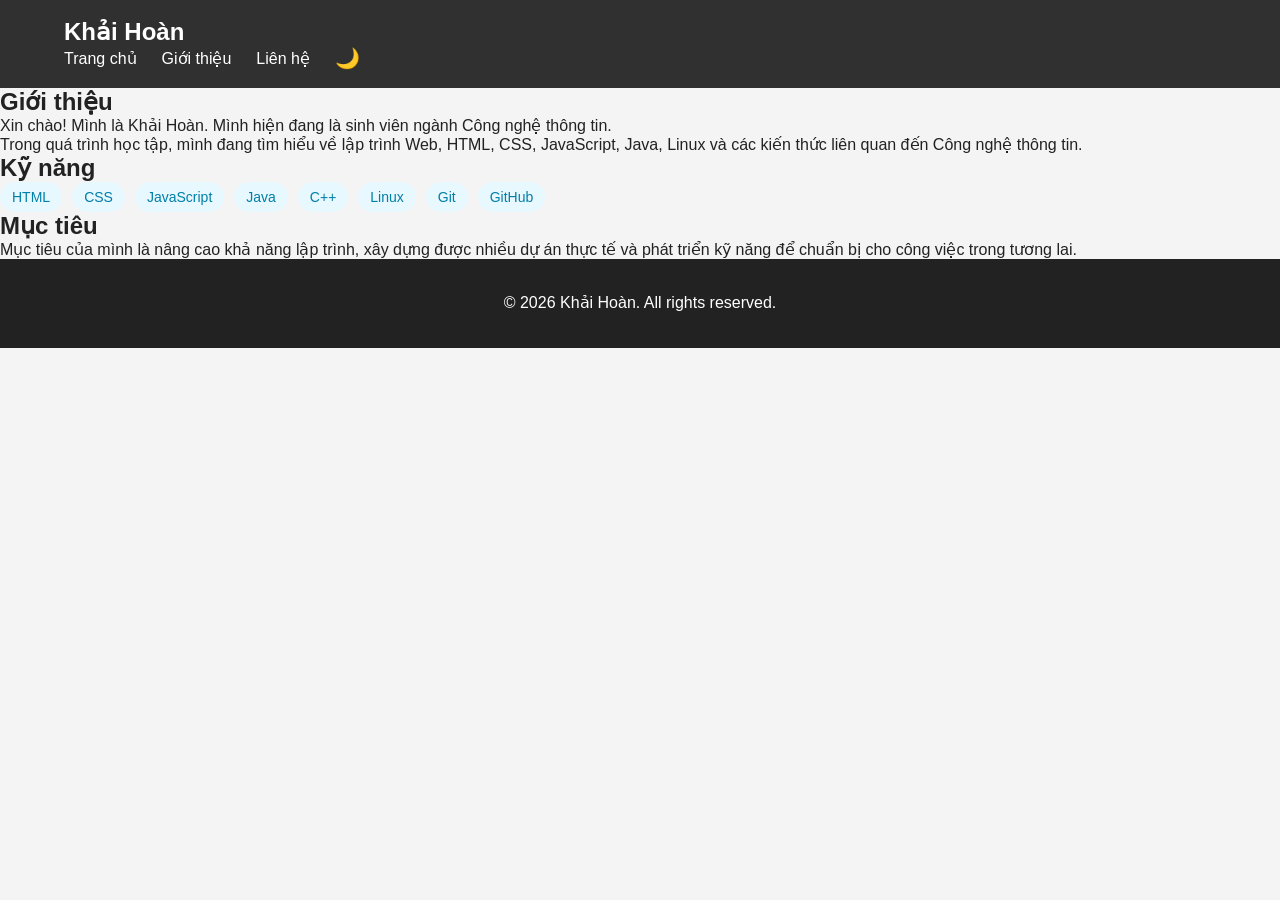
<file: about.html>
<!DOCTYPE html>
<html lang="vi">

<head>

    <meta charset="UTF-8">

    <meta
        name="viewport"
        content="width=device-width, initial-scale=1.0"
    >

    <title>Giới thiệu - Khải Hoàn</title>

    <link rel="stylesheet" href="css/style.css">

</head>


<body>

    <!-- Navigation -->

    <nav class="navbar">

        <div class="nav-container">

            <a href="index.html" class="logo">
                Khải Hoàn
            </a>

            <div class="nav-links">

                <a href="index.html">
                    Trang chủ
                </a>

                <a href="about.html">
                    Giới thiệu
                </a>

                <a href="contact.html">
                    Liên hệ
                </a>

                <button
                    id="darkModeBtn"
                    class="dark-btn"
                >
                    🌙
                </button>

            </div>

        </div>

    </nav>


    <!-- Nội dung -->

    <main class="page">

        <section class="content reveal">

            <h1>
                Giới thiệu
            </h1>

            <p>
                Xin chào! Mình là Khải Hoàn.
                Mình hiện đang là sinh viên ngành
                Công nghệ thông tin.
            </p>

            <p>
                Trong quá trình học tập, mình đang tìm hiểu
                về lập trình Web, HTML, CSS, JavaScript,
                Java, Linux và các kiến thức liên quan đến
                Công nghệ thông tin.
            </p>

            <h2>
                Kỹ năng
            </h2>

            <div class="skills">

                <span>HTML</span>

                <span>CSS</span>

                <span>JavaScript</span>

                <span>Java</span>

                <span>C++</span>

                <span>Linux</span>

                <span>Git</span>

                <span>GitHub</span>

            </div>


            <h2>
                Mục tiêu
            </h2>

            <p>
                Mục tiêu của mình là nâng cao khả năng lập trình,
                xây dựng được nhiều dự án thực tế và phát triển
                kỹ năng để chuẩn bị cho công việc trong tương lai.
            </p>

        </section>

    </main>


    <footer>

        <p>
            © 2026 Khải Hoàn. All rights reserved.
        </p>

    </footer>


    <script src="js/script.js"></script>

</body>

</html>
</file>
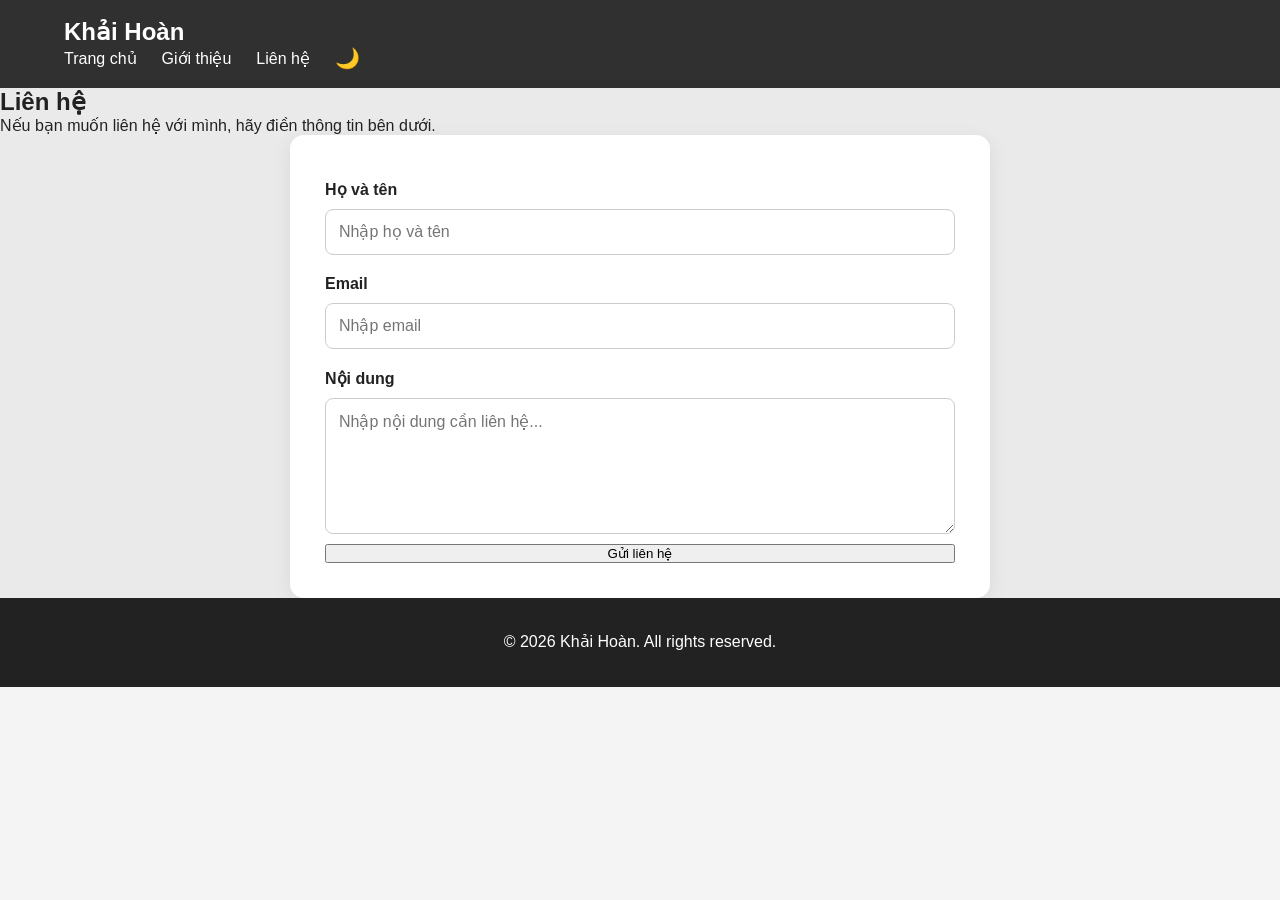
<file: contact.html>
<!DOCTYPE html>
<html lang="vi">

<head>

    <meta charset="UTF-8">

    <meta
        name="viewport"
        content="width=device-width, initial-scale=1.0"
    >

    <title>Liên hệ - Khải Hoàn</title>

    <link rel="stylesheet" href="css/style.css">

</head>


<body>

    <!-- Navigation -->

    <nav class="navbar">

        <div class="nav-container">

            <a href="index.html" class="logo">
                Khải Hoàn
            </a>

            <div class="nav-links">

                <a href="index.html">
                    Trang chủ
                </a>

                <a href="about.html">
                    Giới thiệu
                </a>

                <a href="contact.html">
                    Liên hệ
                </a>

                <button
                    id="darkModeBtn"
                    class="dark-btn"
                >
                    🌙
                </button>

            </div>

        </div>

    </nav>


    <!-- Form liên hệ -->

    <main class="page">

        <section class="contact-section reveal">

            <h1>
                Liên hệ
            </h1>

            <p>
                Nếu bạn muốn liên hệ với mình,
                hãy điền thông tin bên dưới.
            </p>


            <!-- Formspree -->

            <form
                action="https://formspree.io/f/YOUR_FORM_ID"
                method="POST"
                class="contact-form"
            >

                <label for="name">
                    Họ và tên
                </label>

                <input
                    type="text"
                    id="name"
                    name="name"
                    placeholder="Nhập họ và tên"
                    required
                >


                <label for="email">
                    Email
                </label>

                <input
                    type="email"
                    id="email"
                    name="email"
                    placeholder="Nhập email"
                    required
                >


                <label for="message">
                    Nội dung
                </label>

                <textarea
                    id="message"
                    name="message"
                    rows="6"
                    placeholder="Nhập nội dung cần liên hệ..."
                    required
                ></textarea>


                <button
                    type="submit"
                    class="button"
                >
                    Gửi liên hệ
                </button>

            </form>

        </section>

    </main>


    <footer>

        <p>
            © 2026 Khải Hoàn. All rights reserved.
        </p>

    </footer>


    <script src="js/script.js"></script>

</body>

</html>
</file>
<file: css/style.css>
/* ================= GENERAL ================= */

* {
    margin: 0;
    padding: 0;
    box-sizing: border-box;
}

html {
    scroll-behavior: smooth;
}

body {
    font-family: Arial, Helvetica, sans-serif;
    background: #f4f4f4;
    color: #222;
    transition: 0.3s;
}

a {
    text-decoration: none;
    color: inherit;
}

.container {
    width: 90%;
    max-width: 1100px;
    margin: auto;
}


/* ================= NAVBAR ================= */

header {
    position: sticky;
    top: 0;
    z-index: 1000;
}

.navbar {
    background: #303030;
    color: white;

    display: flex;
    justify-content: space-between;
    align-items: center;

    padding: 18px 5%;
}

.logo {
    font-size: 24px;
    font-weight: bold;
}

.nav-links {
    display: flex;
    align-items: center;
    gap: 25px;
}

.nav-links a {
    color: white;
    transition: 0.3s;
}

.nav-links a:hover {
    color: #00bfff;
}

#darkModeBtn {
    border: none;
    background: transparent;
    color: white;

    font-size: 20px;

    cursor: pointer;
}


/* ================= HERO ================= */

.hero {
    min-height: 520px;

    background: #303030;
    color: white;

    display: flex;
    justify-content: center;
    align-items: center;

    text-align: center;

    padding: 60px 20px;
}

.hero-content {
    max-width: 800px;
}

.avatar {
    width: 150px;
    height: 150px;

    object-fit: cover;

    border-radius: 50%;

    border: 5px solid white;

    margin-bottom: 30px;
}

.hero h1 {
    font-size: 42px;
    margin-bottom: 15px;
}

.hero h1 span {
    color: #00bfff;
}

.hero p {
    font-size: 20px;
}

.hero-description {
    margin: 20px auto;

    max-width: 600px;

    line-height: 1.7;

    font-size: 16px !important;
}

.btn {
    display: inline-block;

    margin-top: 15px;

    padding: 12px 25px;

    border-radius: 8px;

    background: #00bfff;
    color: white;

    font-weight: bold;

    transition: 0.3s;
}

.btn:hover {
    transform: translateY(-3px);
    background: #009acd;
}


/* ================= SECTION ================= */

.section {
    padding: 80px 0;
}

.section h2 {
    text-align: center;

    font-size: 34px;

    margin-bottom: 20px;
}

.section-description {
    text-align: center;

    margin-bottom: 40px;

    color: #666;
}


/* ================= ABOUT ================= */

.about-content {
    display: grid;

    grid-template-columns: 1fr 1fr;

    gap: 30px;
}

.about-card,
.skills-card {
    background: white;

    padding: 30px;

    border-radius: 12px;

    box-shadow: 0 5px 20px rgba(0,0,0,0.08);
}

.about-card h3,
.skills-card h3 {
    margin-bottom: 20px;
}

.about-card p {
    line-height: 1.7;

    margin-bottom: 15px;
}

.skills {
    display: flex;

    flex-wrap: wrap;

    gap: 10px;
}

.skills span,
.technologies span {
    background: #e8f8ff;

    color: #007fa8;

    padding: 7px 12px;

    border-radius: 20px;

    font-size: 14px;
}


/* ================= PROJECTS ================= */

/*
   CSS GRID
   6 project cards
*/

.projects-grid {

    display: grid;

    grid-template-columns:
        repeat(3, 1fr);

    gap: 25px;
}

.project-card {

    background: white;

    padding: 30px;

    border-radius: 14px;

    box-shadow:
        0 5px 20px
        rgba(0,0,0,0.08);

    transition: 0.3s;

    position: relative;
}

.project-card:hover {

    transform: translateY(-8px);

    box-shadow:
        0 12px 30px
        rgba(0,0,0,0.15);
}

.project-number {

    font-size: 14px;

    color: #00a8d6;

    font-weight: bold;

    margin-bottom: 15px;
}

.project-card h3 {

    font-size: 22px;

    margin-bottom: 15px;
}

.project-card p {

    line-height: 1.6;

    color: #555;

    margin-bottom: 20px;
}

.technologies {

    display: flex;

    flex-wrap: wrap;

    gap: 7px;

    margin-bottom: 25px;
}

.project-btn {

    display: inline-block;

    color: #008db5;

    font-weight: bold;

    transition: 0.3s;
}

.project-btn:hover {

    color: #005f7a;
}


/* ================= CONTACT ================= */

.contact-section {

    background: #eaeaea;
}

.contact-form {

    max-width: 700px;

    margin: auto;

    background: white;

    padding: 35px;

    border-radius: 14px;

    box-shadow:
        0 5px 20px
        rgba(0,0,0,0.08);

    display: flex;

    flex-direction: column;

    gap: 10px;
}

.contact-form label {

    font-weight: bold;

    margin-top: 10px;
}

.contact-form input,
.contact-form textarea {

    width: 100%;

    padding: 13px;

    border: 1px solid #ccc;

    border-radius: 8px;

    font-size: 16px;

    font-family: inherit;

    resize: vertical;
}

.contact-form input:focus,
.contact-form textarea:focus {

    outline: none;

    border-color: #00bfff;
}

.submit-btn {

    margin-top: 15px;

    padding: 14px;

    border: none;

    border-radius: 8px;

    background: #00a8d6;

    color: white;

    font-size: 16px;

    font-weight: bold;

    cursor: pointer;

    transition: 0.3s;
}

.submit-btn:hover {

    background: #007fa3;
}


/* ================= FOOTER ================= */

footer {

    background: #222;

    color: white;

    text-align: center;

    padding: 30px;

    line-height: 1.8;
}


/* ================= DARK MODE ================= */

body.dark {

    background: #121212;

    color: #eee;
}

body.dark .section {

    background: #121212;
}

body.dark .about-card,
body.dark .skills-card,
body.dark .project-card,
body.dark .contact-form {

    background: #1f1f1f;

    color: #eee;
}

body.dark .project-card p,
body.dark .section-description {

    color: #bbb;
}

body.dark .contact-section {

    background: #181818;
}

body.dark .contact-form input,
body.dark .contact-form textarea {

    background: #292929;

    color: white;

    border-color: #555;
}

body.dark .skills span,
body.dark .technologies span {

    background: #163b46;

    color: #6bdcff;
}


/* ================= RESPONSIVE ================= */

@media (max-width: 900px) {

    .projects-grid {

        grid-template-columns:
            repeat(2, 1fr);
    }

}

@media (max-width: 700px) {

    .navbar {

        flex-direction: column;

        gap: 15px;
    }

    .nav-links {

        flex-wrap: wrap;

        justify-content: center;

        gap: 15px;
    }

    .hero h1 {

        font-size: 30px;
    }

    .about-content {

        grid-template-columns: 1fr;
    }

    .projects-grid {

        grid-template-columns: 1fr;
    }

}
</file>
